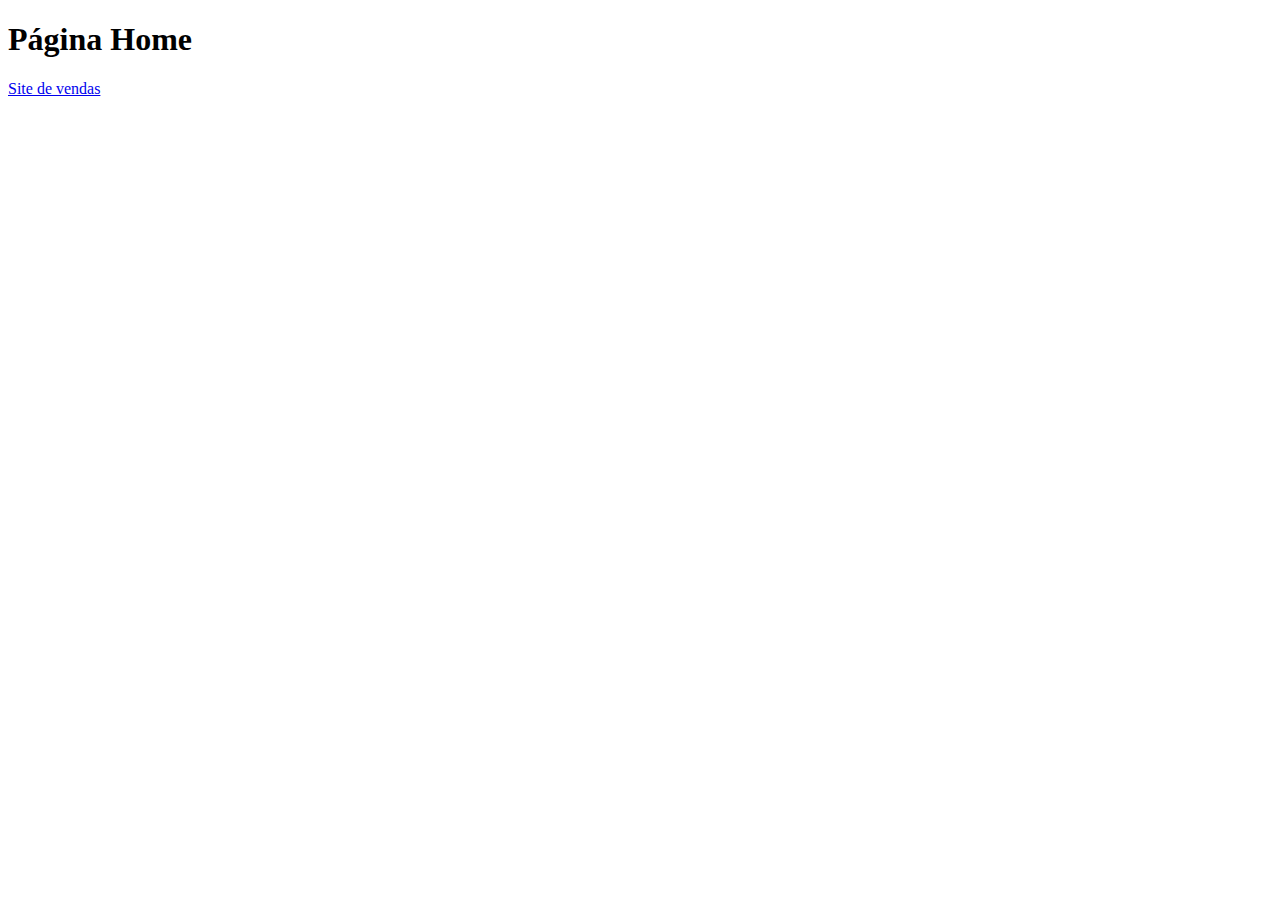
<file: index.html>
<!DOCTYPE html>
<html lang="pt-br">
<head>
    <meta charset="UTF-8">
    <meta http-equiv="X-UA-Compatible" content="IE=edge">
    <meta name="viewport" content="width=device-width, initial-scale=1.0">
    <title>Teste Git</title>
</head>
<body>
    <h1> Página Home</h1>
    <a href="vendas.html">Site de vendas</a>
</body>
</html>
</file>
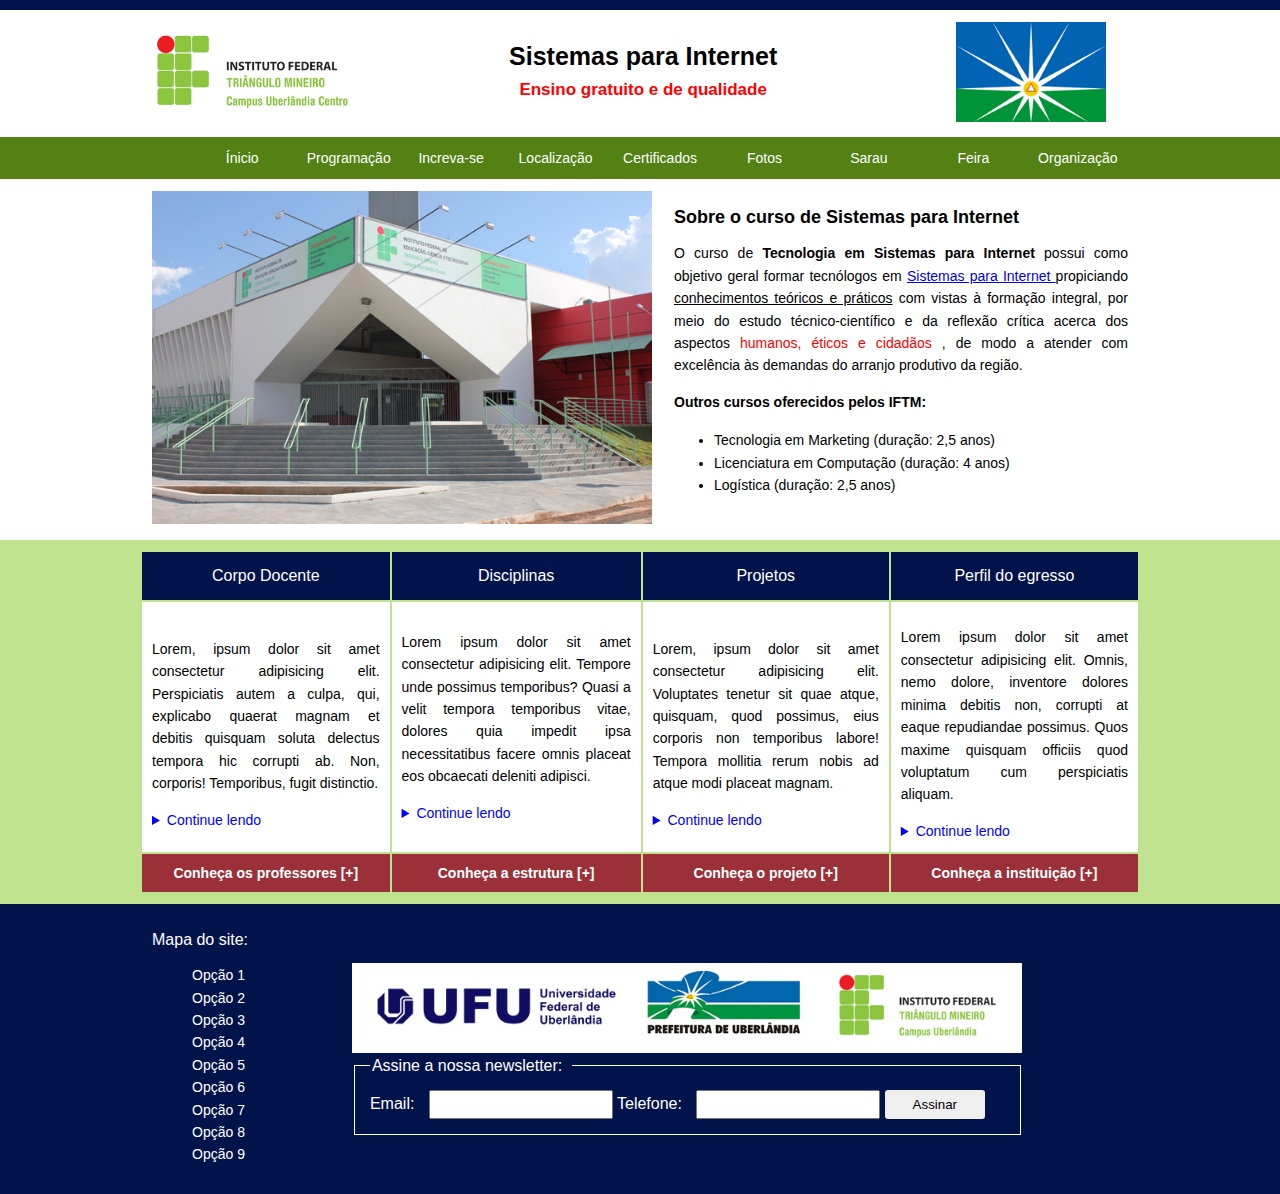
<file: projects-html-css/lista10/index.html>
<!DOCTYPE html>
<html lang="pt-br">
<head>
    <meta charset="UTF-8">
    <meta http-equiv="X-UA-Compatible" content="IE=edge">
    <meta name="viewport" content="width=device-width, initial-scale=1.0">
    <link rel="stylesheet" href="css/estilos.css">
    <title>Prova bimestral</title>
</head>

<body>

    <header> <!-- TOPO DA PAGÍNA, TITULO PRINCIPAL E IMAGENS -->
        
        <table>
            <tr>
            <td width="200px"><img src="imagens/logoIFTM.jpg" alt="logoIFTM" width="200px"></td>

            <td width="600px">
                <h1>Sistemas para Internet</h1> 
                <p> Ensino gratuito e de qualidade</p>
            </td>

            <td width="200px"><img src="imagens/bandeiraUberlandia.png" alt="bandeiraUberlandia" width="150px" ></td>
        </tr>
        </table>

        <nav> <!-- MENU DE NAVEGAÇÃO -->
            
            <ul>
                <li><a href="#">Ínicio</a></li>  
                <li><a href="#">Programação</a></li>  
                <li><a href="#">Increva-se</a></li>  
                <li><a href="#">Localização</a></li>  
                <li><a href="#">Certificados</a></li>  
                <li><a href="#">Fotos</a></li>  
                <li><a href="#">Sarau</a></li>  
                <li><a href="#">Feira</a></li>  
                <li><a href="#">Organização</a></li>  
               
            </ul>
        </nav>

    </header>

    <main> <!-- CONTEÚDO PRINCIPAL -->
        
        <section> <!-- PRIMEIRA SEÇÃO. SOBRE O CURSO TSPI -->
            
                <table>

                    <tr>
                        <td style="width: 500px;"><img src="imagens/fotoIFTM.jpg" alt="IFTM Centro" width="500px"></td>

                        <td width="500px">
                        <h2>Sobre o curso de Sistemas para Internet</h2> 
                        <p>O curso de <strong> Tecnologia em Sistemas para Internet </strong> possui como objetivo geral formar tecnólogos em 
                        <a href="https://iftm.edu.br/cursos/uberlandiacentro/tecnologo/sistemas-para-internet/" target="_blank"> Sistemas para Internet </a> 
                        propiciando <u>conhecimentos teóricos e práticos</u> 
                        com vistas à formação integral, por meio do estudo técnico-científico e da reflexão crítica acerca dos aspectos 
                        <span style=color:red> humanos, éticos e cidadãos </span>
                        , de modo a atender com excelência às demandas do arranjo produtivo da região.
                        </p>

                        <p><b> Outros cursos oferecidos pelos IFTM:</b></p>
                        
                           <ul> 
                            <li> Tecnologia em Marketing (duração: 2,5 anos)</li>
                            <li> Licenciatura em Computação (duração: 4 anos)</li>
                            <li> Logística (duração: 2,5 anos)</li>
                            </ul>
                                       
                        </td> 

                    </tr>

                </table>

            

        </section>

        <section> <!-- SEGUNDA SEÇÃO. TABELA CONHEÇA [+] -->
            
            <table>
                <tr> 
                    <td style="width: 250px;">Corpo Docente</td>
                    <td style="width: 250px;">Disciplinas</td>
                    <td style="width: 250px;">Projetos</td>
                    <td style="width: 250px;">Perfil do egresso</td>
                </tr>

                <tr>
                    <td>
                    
                        <p>Lorem, ipsum dolor sit amet consectetur adipisicing elit. Perspiciatis autem a culpa, qui, explicabo quaerat magnam et debitis quisquam soluta delectus tempora hic corrupti ab. Non, corporis! Temporibus, fugit distinctio.</p>
                    
                    
                    <details>
                        <summary> Continue lendo</summary>
                        <p>Lorem ipsum dolor, sit amet consectetur adipisicing elit. Quidem aspernatur nihil nam accusamus assumenda rerum quae sed? Quas dolores corporis reprehenderit architecto sunt beatae, laborum omnis, perspiciatis magni rerum excepturi.</p>
                    </details>
                
                    </td>

                    <td> 
                        <p> Lorem ipsum dolor sit amet consectetur adipisicing elit. Tempore unde possimus temporibus? Quasi a velit tempora temporibus vitae, dolores quia impedit ipsa necessitatibus facere omnis placeat eos obcaecati deleniti adipisci.
                        <details>
                            <summary> Continue lendo</summary>
                            <p>Lorem ipsum dolor, sit amet consectetur adipisicing elit. Quidem aspernatur nihil nam accusamus assumenda rerum quae sed? Quas dolores corporis reprehenderit architecto sunt beatae, laborum omnis, perspiciatis magni rerum excepturi.</p>
                        </details>
                    </p> </td>

                    <td> <p>Lorem, ipsum dolor sit amet consectetur adipisicing elit. Voluptates tenetur sit quae atque, quisquam, quod possimus, eius corporis non temporibus labore! Tempora mollitia rerum nobis ad atque modi placeat magnam.</p>

                        <details>

                            <summary> Continue lendo</summary>

                            <p>Lorem ipsum dolor, sit amet consectetur adipisicing elit. Quidem aspernatur nihil nam accusamus assumenda rerum quae sed? Quas dolores corporis reprehenderit architecto sunt beatae, laborum omnis, perspiciatis magni rerum excepturi.</p>

                        </details>

                    </td>

                    <td> <p> Lorem ipsum dolor sit amet consectetur adipisicing elit. Omnis, nemo dolore, inventore dolores minima debitis non, corrupti at eaque repudiandae possimus. Quos maxime quisquam officiis quod voluptatum cum perspiciatis aliquam.</p>

                        <details>

                            <summary> Continue lendo</summary>

                            <p>Lorem ipsum dolor, sit amet consectetur adipisicing elit. Quidem aspernatur nihil nam accusamus assumenda rerum quae sed? Quas dolores corporis reprehenderit architecto sunt beatae, laborum omnis, perspiciatis magni rerum excepturi.</p>

                        </details>

                    </td>

                </tr>
                
                <tr>
                    <td><a href="#">Conheça os professores [+]</a></td>
                    <td><a href="#">Conheça a estrutura [+]</a></td>
                    <td><a href="#">Conheça o projeto [+]</a></td>
                    <td><a href="#">Conheça a instituição [+]</a></td>
                    
                </tr>

                
            
            </table>


        </section>

    </main>


    <footer> <!-- FINAL DA PÁGINA, MAPA DO SITE E INSCRIÇÃO NEWSLETTER -->       
        <table>
            <tr>
                <td style="width:200px">
                    <nav>
                        <p>Mapa do site:</p>
                    <ul>
                        <li><a href="#"> Opção 1</a> </li>
                        <li><a href="#"> Opção 2 </a> </li>
                        <li><a href="#"> Opção 3 </a> </li>
                        <li><a href="#"> Opção 4 </a> </li>
                        <li><a href="#"> Opção 5 </a> </li>
                        <li><a href="#"> Opção 6 </a> </li>
                        <li><a href="#"> Opção 7 </a> </li>
                        <li><a href="#"> Opção 8 </a> </li>
                        <li><a href="#"> Opção 9 </a> </li>
                        
                    </ul>
                    </nav>
                </td>
            
                <td style="width:800px">
                
             <img src="imagens/parceiros.jpg" alt="parceiros" width="670px"> 
         
             <form>
                <fieldset> 
                    <legend> Assine a nossa newsletter:</legend>
                    
                    <label for="email">Email:</label>
                    <input type="email" name="email" id="email" >

                    <label for="phone">Telefone:</label>
                    <input type="tel" name="phone" id="phone">

                    <input type="button" value="Assinar">

                </fieldset>

                </form>

                </td>
            </tr> 
        </table>

    </footer>
    
</body>
</html>
</file>
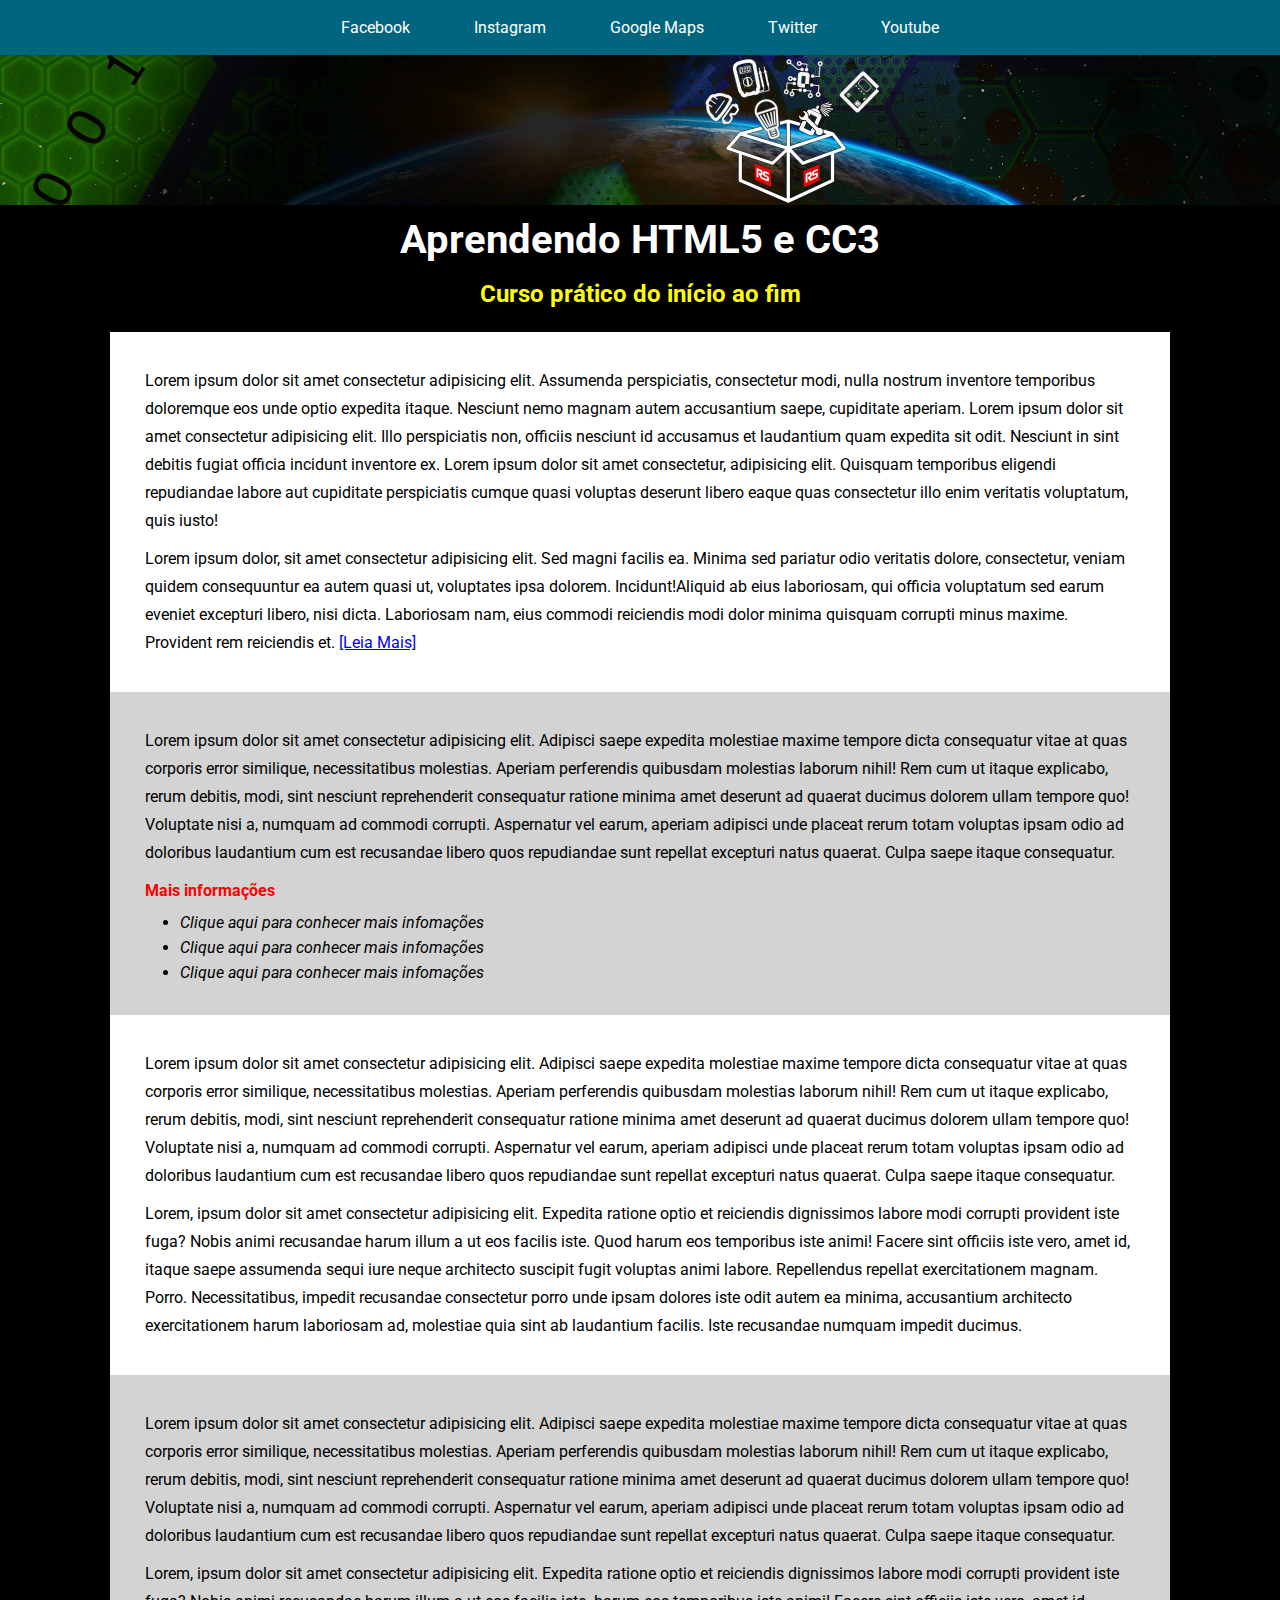
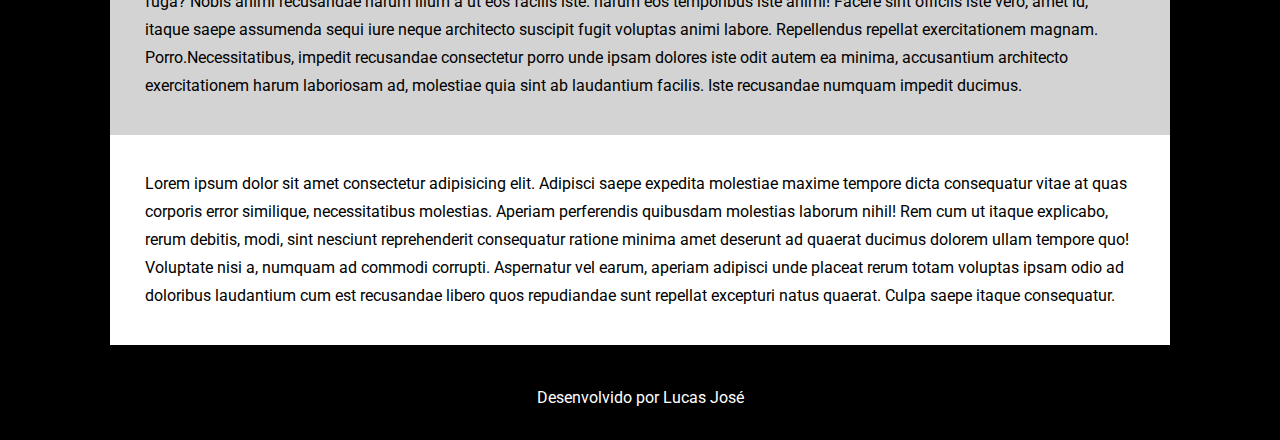
<file: projects-html-css/lista12/index.html>
<!DOCTYPE html>
<html lang="pt-br">
<head>
    <meta charset="UTF-8">
    <meta http-equiv="X-UA-Compatible" content="IE=edge">
    <meta name="viewport" content="width=device-width, initial-scale=1.0">
    <link rel="preconnect" href="https://fonts.googleapis.com">
    <link rel="preconnect" href="https://fonts.gstatic.com" crossorigin>
    <link href="https://fonts.googleapis.com/css2?family=Roboto:wght@100;400&display=swap" rel="stylesheet">
    <link rel="stylesheet" href="style.css">
    <title>Layout com CSS</title>
</head>
<body>
    
    <header>
        <nav>
            <ul>
                <li><a href="#">Facebook</a> </li>
                <li><a href="#">Instagram</a> </li>
                <li><a href="#">Google Maps</a> </li>
                <li><a href="#">Twitter</a> </li>
                <li><a href="#">Youtube</a> </li>
            </ul>
        </nav>

        <img src="imagens/topo.png" alt="Planeta Terra" >

        <h1>
            Aprendendo HTML5 e CC3
        </h1>
        <h2>
            Curso prático do início ao fim
        </h2>
    </header>

    <main class="container-main">
        <div class="caixa-centralizada">
 
        <article>
            <section>
                <p>Lorem ipsum dolor sit amet consectetur adipisicing elit. Assumenda perspiciatis, consectetur modi, nulla nostrum inventore temporibus doloremque eos unde optio expedita itaque. Nesciunt nemo magnam autem accusantium saepe, cupiditate aperiam. Lorem ipsum dolor sit amet consectetur adipisicing elit. Illo perspiciatis non, officiis nesciunt id accusamus et laudantium quam expedita sit odit. Nesciunt in sint debitis fugiat officia incidunt inventore ex. Lorem ipsum dolor sit amet consectetur, adipisicing elit. Quisquam temporibus eligendi repudiandae labore aut cupiditate perspiciatis cumque quasi voluptas deserunt libero eaque quas consectetur illo enim veritatis voluptatum, quis iusto!</p>
                
                <p>Lorem ipsum dolor, sit amet consectetur adipisicing elit. Sed magni facilis ea. Minima sed pariatur odio veritatis dolore, consectetur, veniam quidem consequuntur ea autem quasi ut, voluptates ipsa dolorem. Incidunt!Aliquid ab eius laboriosam, qui officia voluptatum sed earum eveniet excepturi libero, nisi dicta. Laboriosam nam, eius commodi reiciendis modi dolor minima quisquam corrupti minus maxime. Provident rem reiciendis et. <a href="#">[Leia Mais]</a> </p>
            </section>

            <section>
                <p>Lorem ipsum dolor sit amet consectetur adipisicing elit. Adipisci saepe expedita molestiae maxime tempore dicta consequatur vitae at quas corporis error similique, necessitatibus molestias. Aperiam perferendis quibusdam molestias laborum nihil!
                Rem cum ut itaque explicabo, rerum debitis, modi, sint nesciunt reprehenderit consequatur ratione minima amet deserunt ad quaerat ducimus dolorem ullam tempore quo! Voluptate nisi a, numquam ad commodi corrupti.
                Aspernatur vel earum, aperiam adipisci unde placeat rerum totam voluptas ipsam odio ad doloribus laudantium cum est recusandae libero quos repudiandae sunt repellat excepturi natus quaerat. Culpa saepe itaque consequatur.</p>

                <p class="mais-informacoes">Mais informações</p>

                <ul class="topicos-italico">
                    <li>Clique aqui para conhecer mais infomações</li>
                    <li>Clique aqui para conhecer mais infomações</li>
                    <li>Clique aqui para conhecer mais infomações</li>
                </ul>
            </section>

            <section>
                <p>Lorem ipsum dolor sit amet consectetur adipisicing elit. Adipisci saepe expedita molestiae maxime tempore dicta consequatur vitae at quas corporis error similique, necessitatibus molestias. Aperiam perferendis quibusdam molestias laborum nihil!
                Rem cum ut itaque explicabo, rerum debitis, modi, sint nesciunt reprehenderit consequatur ratione minima amet deserunt ad quaerat ducimus dolorem ullam tempore quo! Voluptate nisi a, numquam ad commodi corrupti.
                Aspernatur vel earum, aperiam adipisci unde placeat rerum totam voluptas ipsam odio ad doloribus laudantium cum est recusandae libero quos repudiandae sunt repellat excepturi natus quaerat. Culpa saepe itaque consequatur.</p>
                
                <p>Lorem, ipsum dolor sit amet consectetur adipisicing elit. Expedita ratione optio et reiciendis dignissimos labore modi corrupti provident iste fuga? Nobis animi recusandae harum illum a ut eos facilis iste.
                Quod harum eos temporibus iste animi! Facere sint officiis iste vero, amet id, itaque saepe assumenda sequi iure neque architecto suscipit fugit voluptas animi labore. Repellendus repellat exercitationem magnam. Porro.
                Necessitatibus, impedit recusandae consectetur porro unde ipsam dolores iste odit autem ea minima, accusantium architecto exercitationem harum laboriosam ad, molestiae quia sint ab laudantium facilis. Iste recusandae numquam impedit ducimus.</p>
            </section>

            <section>
                <p>Lorem ipsum dolor sit amet consectetur adipisicing elit. Adipisci saepe expedita molestiae maxime tempore dicta consequatur vitae at quas corporis error similique, necessitatibus molestias. Aperiam perferendis quibusdam molestias laborum nihil!
                Rem cum ut itaque explicabo, rerum debitis, modi, sint nesciunt reprehenderit consequatur ratione minima amet deserunt ad quaerat ducimus dolorem ullam tempore quo! Voluptate nisi a, numquam ad commodi corrupti.
                Aspernatur vel earum, aperiam adipisci unde placeat rerum totam voluptas ipsam odio ad doloribus laudantium cum est recusandae libero quos repudiandae sunt repellat excepturi natus quaerat. Culpa saepe itaque consequatur.</p>
                <p>Lorem, ipsum dolor sit amet consectetur adipisicing elit. Expedita ratione optio et reiciendis dignissimos labore modi corrupti provident iste fuga? Nobis animi recusandae harum illum a ut eos facilis iste. harum eos temporibus iste animi! Facere sint officiis iste vero, amet id, itaque saepe assumenda sequi iure neque architecto suscipit fugit voluptas animi labore. Repellendus repellat exercitationem magnam. Porro.Necessitatibus, impedit recusandae consectetur porro unde ipsam dolores iste odit autem ea minima, accusantium architecto exercitationem harum laboriosam ad, molestiae quia sint ab laudantium facilis. Iste recusandae numquam impedit ducimus.</p>
            </section>


            <section>
                <p>Lorem ipsum dolor sit amet consectetur adipisicing elit. Adipisci saepe expedita molestiae maxime tempore dicta consequatur vitae at quas corporis error similique, necessitatibus molestias. Aperiam perferendis quibusdam molestias laborum nihil!
                Rem cum ut itaque explicabo, rerum debitis, modi, sint nesciunt reprehenderit consequatur ratione minima amet deserunt ad quaerat ducimus dolorem ullam tempore quo! Voluptate nisi a, numquam ad commodi corrupti.
                Aspernatur vel earum, aperiam adipisci unde placeat rerum totam voluptas ipsam odio ad doloribus laudantium cum est recusandae libero quos repudiandae sunt repellat excepturi natus quaerat. Culpa saepe itaque consequatur.</p>
            </section>

        </article>
    </div>
    </main>

    <footer>
        <p>Desenvolvido por Lucas José</p>
    </footer>
</body>
</html>
</file>
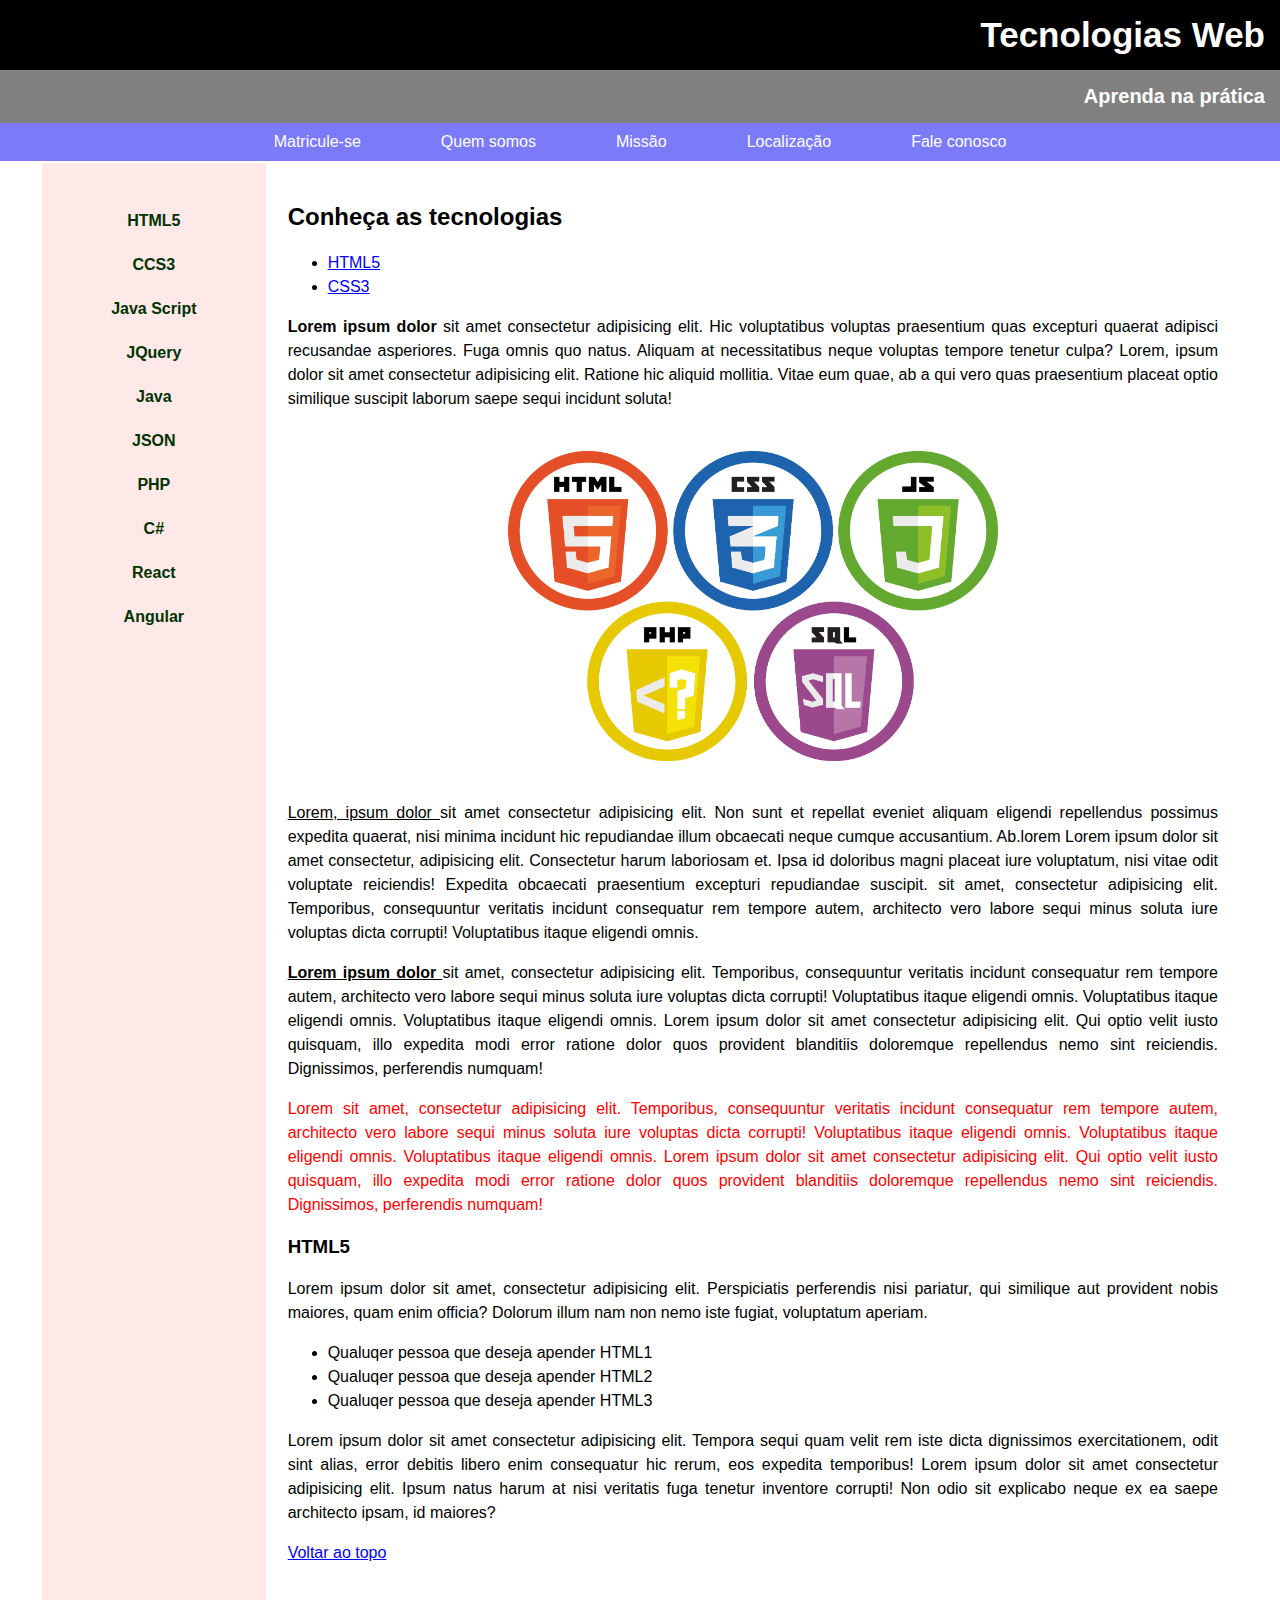
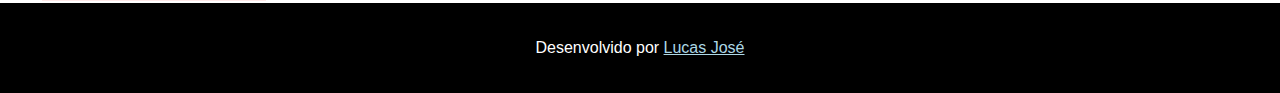
<file: projects-html-css/prova02pwe/index.html>
<!DOCTYPE html>
<html lang="pt-br">
<head>
    <meta charset="UTF-8">
    <meta http-equiv="X-UA-Compatible" content="IE=edge">
    <meta name="viewport" content="width=device-width, initial-scale=1.0">
    <title>Apostila de HTML</title>
    <link rel="stylesheet" href="Prova bimestral de HTML/css/estilos.css">
</head>

<body>
    
    <header> <!-- TOPO DA PÁGINA, TECNOLOGIAS WEB E SUBTITULO APRENDA NA PRÁTICA -->
        <h1><a href="index.html"> Tecnologias Web</a></h1>
        <h2>Aprenda na prática</h2>

        <nav>  <!-- MENU DE NAVEGAÇÃO, LISTADOS 5 OPÇÕES, LISTA NAO ORDENADA -->
            <ul>
            <li><a href="#"> Matricule-se</a></li>
            <li><a href="#"> Quem somos</a></li>
            <li><a href="#"> Missão</a></li>
            <li><a href="#"> Localização</a></li>
            <li><a href="#"> Fale conosco</a></li>
        </ul>
        </nav>

        

    </header>

    <main>
        <table> 
            <!-- TABELA 2X1 | MENU DE NAVEGAÇÃO 2 & CONTEÚDO PRINCIPAL DA PÁGINA -->
        <tr>
            <td style="width: 200px;"> <!-- COLUNA 1, MENU DE NAVEGAÇÃO -->
                <nav>
                    <ul>
                        <li><a href="html5.html">HTML5</a></li>
                        <li><a href="css3.html">CCS3</a></li>
                        <li><a href="#">Java Script</a></li>
                        <li><a href="#">JQuery</a></li>
                        <li><a href="#">Java</a></li>
                        <li><a href="#">JSON</a></li>
                        <li><a href="#">PHP</a></li>
                        <li><a href="#">C#</a></li>
                        <li><a href="#">React</a></li>
                        <li><a href="#">Angular</a></li>
                        
                    </ul>
                </nav>
            </td>
        
        <td style="width: 1000px;"><!-- COLUNA 2, CONTEÚDO PRINCIPAL -->
            
            <h2>Conheça as tecnologias</h2>

                <ul><!-- LISTA NÃO ORDENADA, LINK HTML E CSS -->
                    <li> <a href="#html5"> HTML5 </a> </li>
                    <li> <a href="#"> CSS3 </a> </li>
                </ul>

                <p> <strong>Lorem ipsum dolor</strong>  sit amet consectetur adipisicing elit. Hic voluptatibus voluptas praesentium quas excepturi quaerat adipisci recusandae asperiores. Fuga omnis quo natus. Aliquam at necessitatibus neque voluptas tempore tenetur culpa? Lorem, ipsum dolor sit amet consectetur adipisicing elit. Ratione hic aliquid mollitia. Vitae eum quae, ab a qui vero quas praesentium placeat optio similique suscipit laborum saepe sequi incidunt soluta!</p>

                <img src="Prova bimestral de HTML/imagens/logo.png" alt="Logo Linguagens de programação" width="490px">

                <p> <u> Lorem, ipsum dolor </u> sit amet consectetur adipisicing elit. Non sunt et repellat eveniet aliquam eligendi repellendus possimus expedita quaerat, nisi minima incidunt hic repudiandae illum obcaecati neque cumque accusantium. Ab.lorem Lorem ipsum dolor sit amet consectetur, adipisicing elit. Consectetur harum laboriosam et. Ipsa id doloribus magni placeat iure voluptatum, nisi vitae odit voluptate reiciendis! Expedita obcaecati praesentium excepturi repudiandae suscipit. sit amet, consectetur adipisicing elit. Temporibus, consequuntur veritatis incidunt consequatur rem tempore autem, architecto vero labore sequi minus soluta iure voluptas dicta corrupti! Voluptatibus itaque eligendi omnis.</p>

                <p> <u> <b>Lorem ipsum dolor </u> </b> sit amet, consectetur adipisicing elit. Temporibus, consequuntur veritatis incidunt consequatur rem tempore autem, architecto vero labore sequi minus soluta iure voluptas dicta corrupti! Voluptatibus itaque eligendi omnis. Voluptatibus itaque eligendi omnis. Voluptatibus itaque eligendi omnis. Lorem ipsum dolor sit amet consectetur adipisicing elit. Qui optio velit iusto quisquam, illo expedita modi error ratione dolor quos provident blanditiis doloremque repellendus nemo sint reiciendis. Dignissimos, perferendis numquam!</p>

                <p style="color:red"> Lorem sit amet, consectetur adipisicing elit. Temporibus, consequuntur veritatis incidunt consequatur rem tempore autem, architecto vero labore sequi minus soluta iure voluptas dicta corrupti! Voluptatibus itaque eligendi omnis. Voluptatibus itaque eligendi omnis. Voluptatibus itaque eligendi omnis. Lorem ipsum dolor sit amet consectetur adipisicing elit. Qui optio velit iusto quisquam, illo expedita modi error ratione dolor quos provident blanditiis doloremque repellendus nemo sint reiciendis. Dignissimos, perferendis numquam!</p>

                <h3 id="html5"> HTML5</h3> 
                <p>Lorem ipsum dolor sit amet, consectetur adipisicing elit. Perspiciatis perferendis nisi pariatur, qui similique aut provident nobis maiores, quam enim officia? Dolorum illum nam non nemo iste fugiat, voluptatum aperiam.</p>

                <ul>
                    <li>Qualuqer pessoa que deseja apender HTML1</li>
                    <li>Qualuqer pessoa que deseja apender HTML2</li>
                    <li>Qualuqer pessoa que deseja apender HTML3</li>
                </ul>

                <p>Lorem ipsum dolor sit amet consectetur adipisicing elit. Tempora sequi quam velit rem iste dicta dignissimos exercitationem, odit sint alias, error debitis libero enim consequatur hic rerum, eos expedita temporibus! Lorem ipsum dolor sit amet consectetur adipisicing elit. Ipsum natus harum at nisi veritatis fuga tenetur inventore corrupti! Non odio sit explicabo neque ex ea saepe architecto ipsam, id maiores?</p>

                <p> <a href="#"> Voltar ao topo </a></p>
        </td>
    </tr>
        </table>

    </main>

    <footer>
        <p>Desenvolvido por <a href="https://github.com/LucasJoseArantes">Lucas José</a></p>
    </footer>

</body>
</html>
</file>
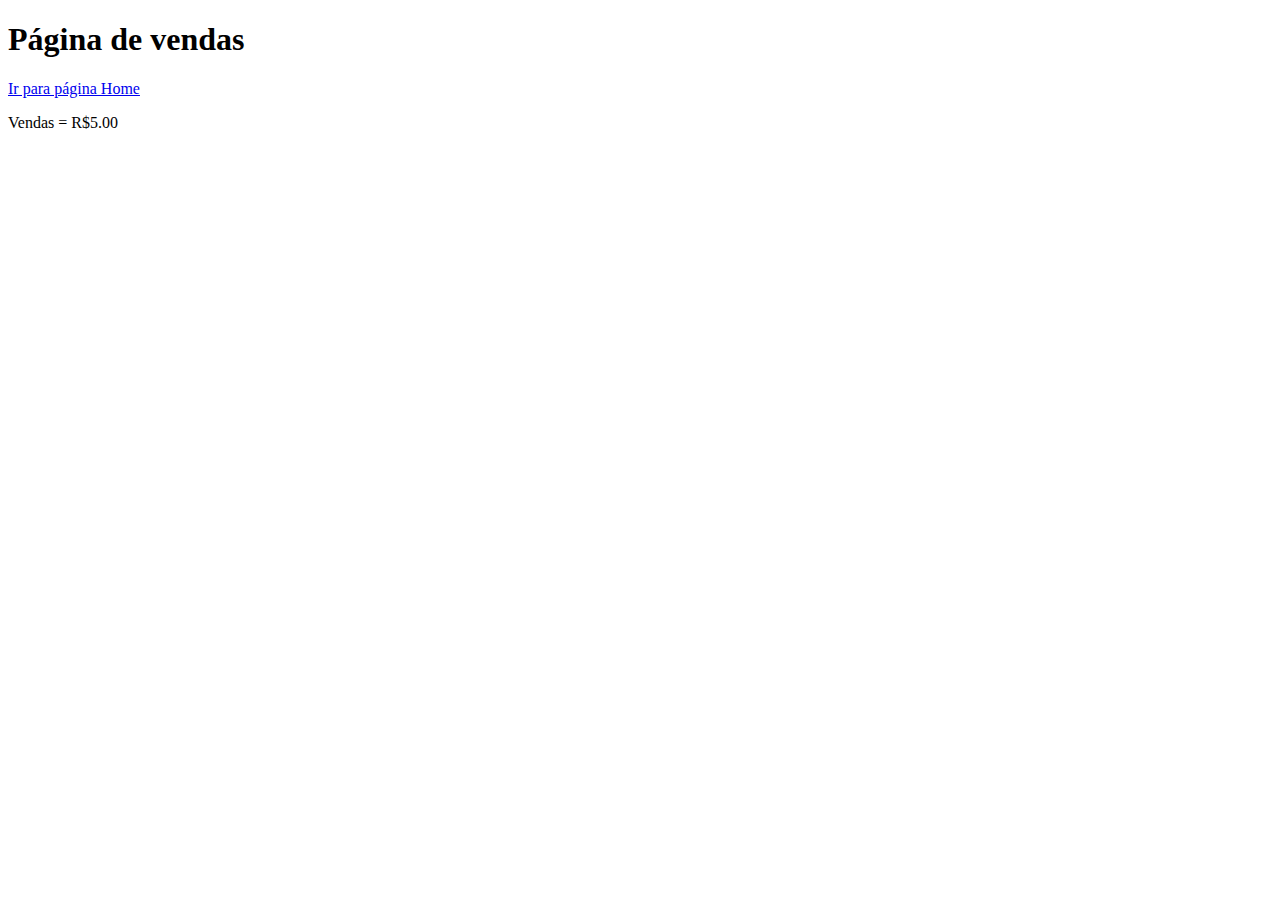
<file: vendas.html>
<!DOCTYPE html>
<html lang="pt-br">
<head>
    <meta charset="UTF-8">
    <meta http-equiv="X-UA-Compatible" content="IE=edge">
    <meta name="viewport" content="width=device-width, initial-scale=1.0">
    <title>Teste Git</title>
</head>
<body>
    <h1> Página de vendas</h1>
    <a href="index.html">Ir para página Home</a>
    <p>Vendas = R$5.00</p>
</body>
</html>
</file>
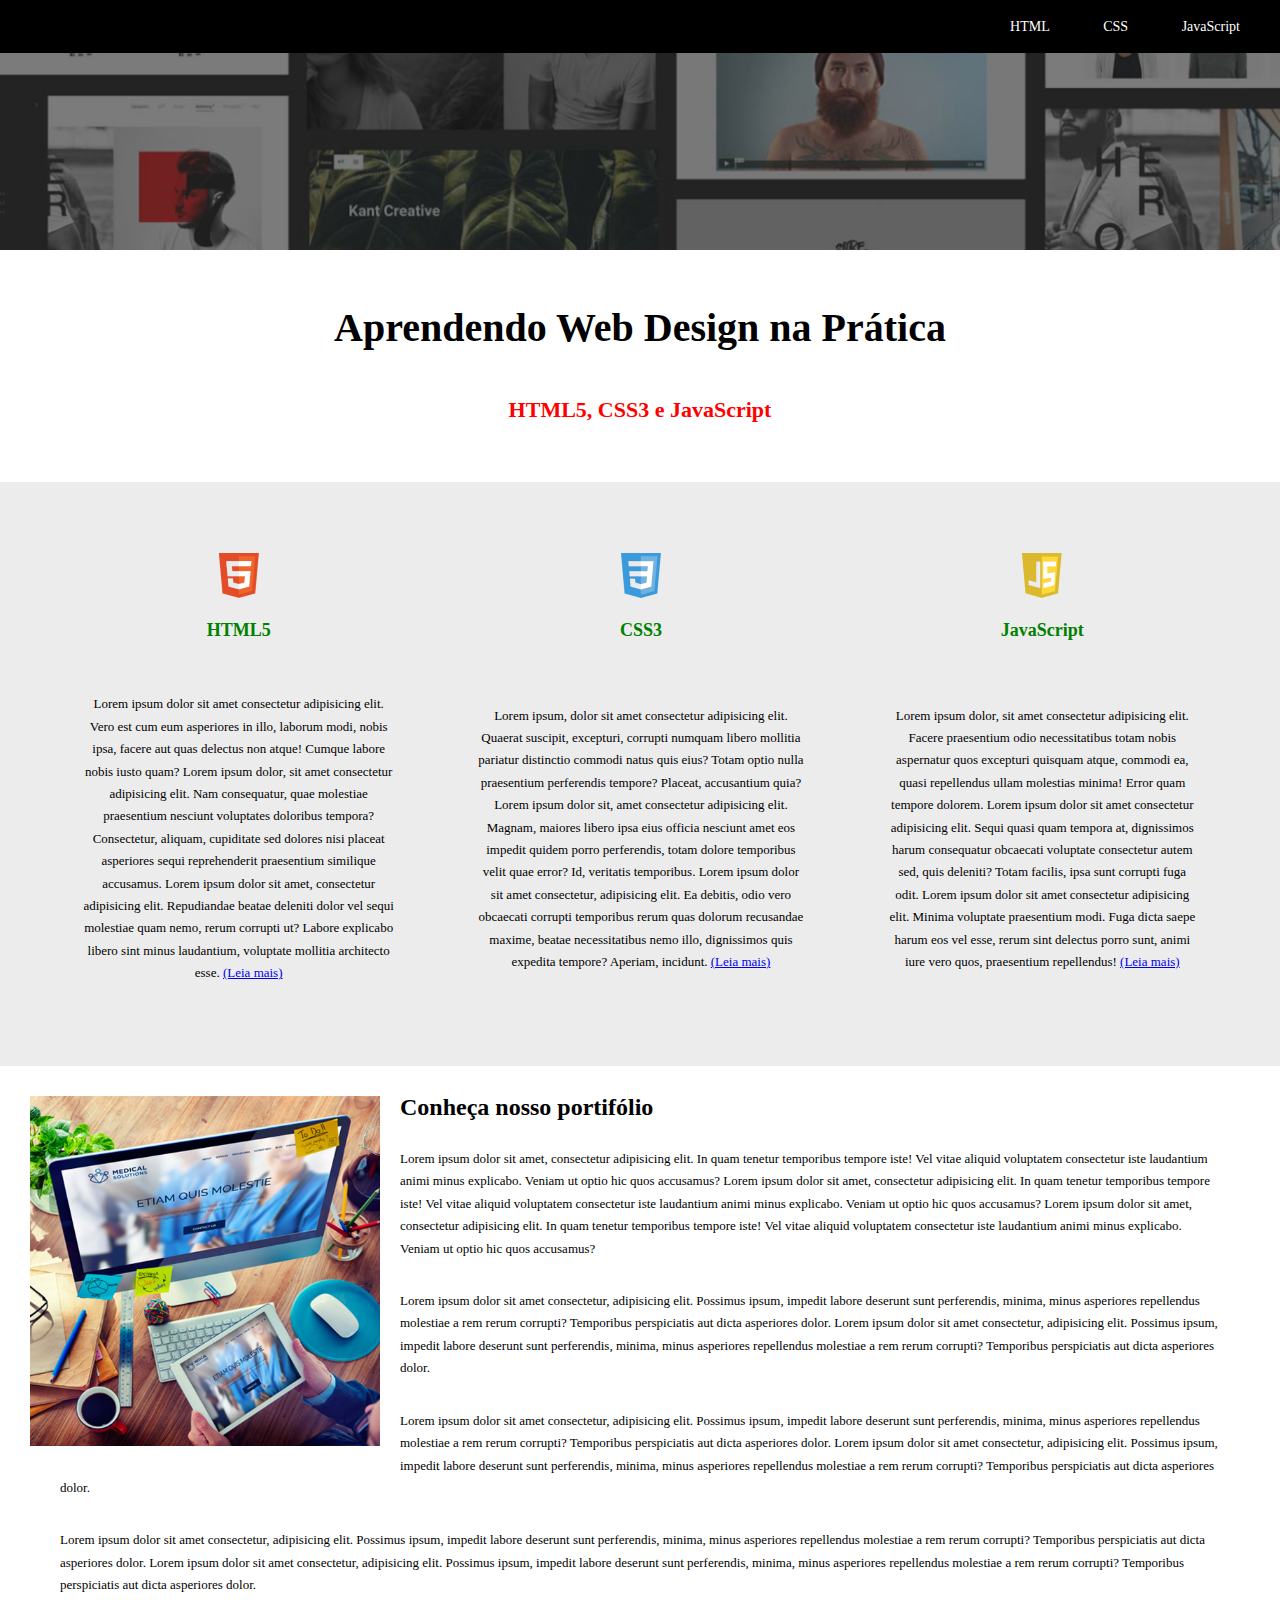
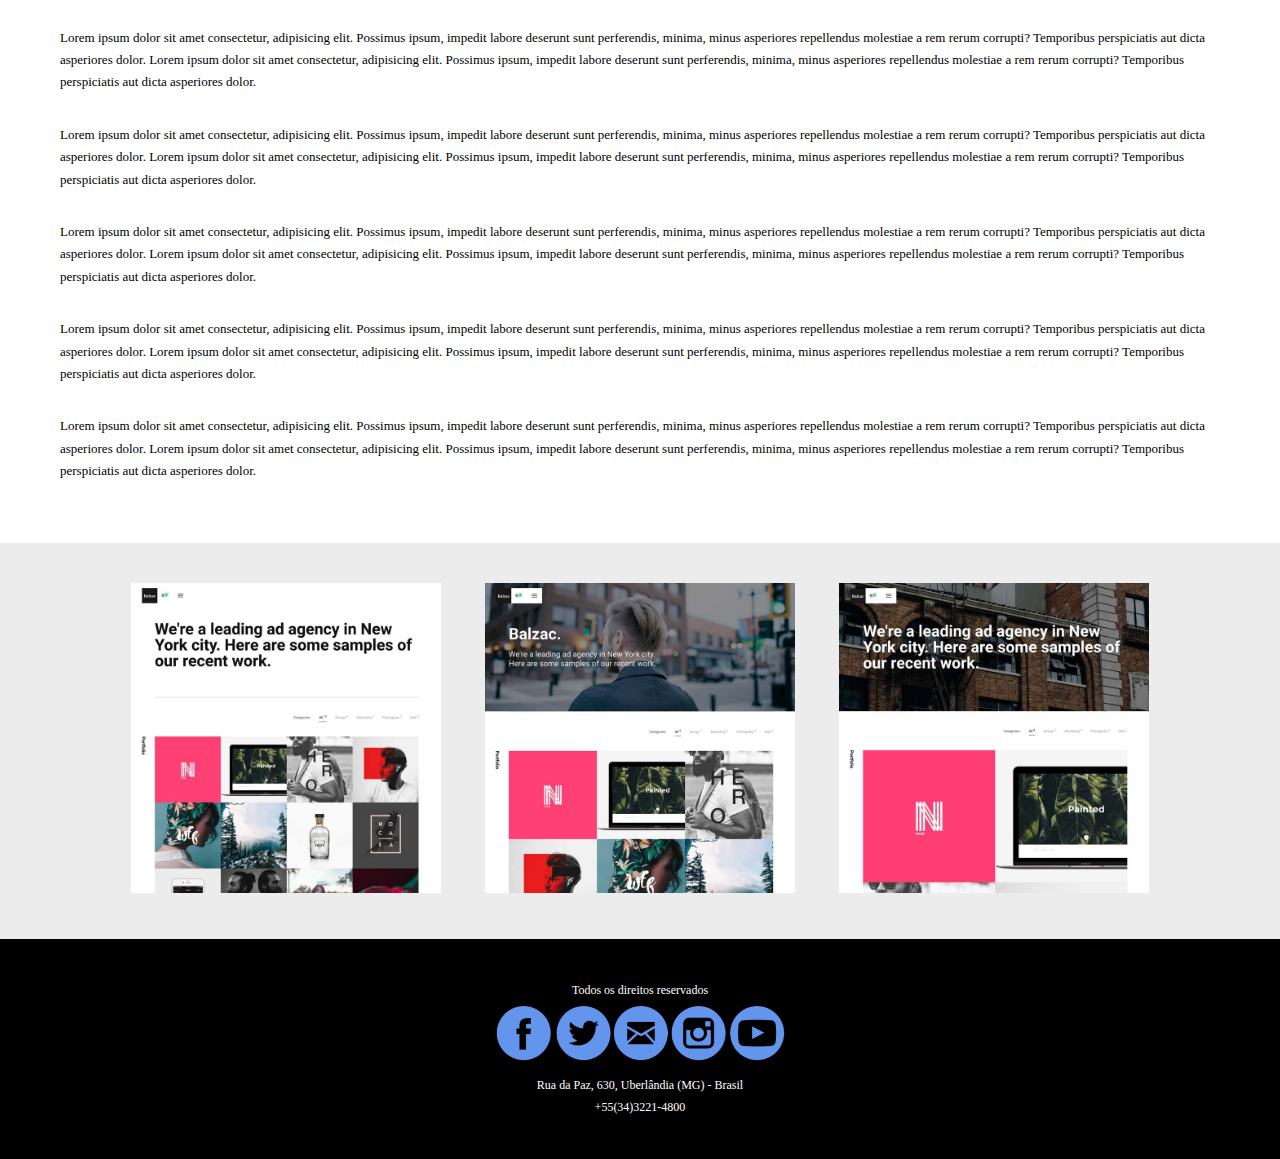
<file: projects-html-css/lista09/pagina01.html>
<!DOCTYPE html>
<html lang="pt-br">
<head>
    <meta charset="UTF-8">
    <meta http-equiv="X-UA-Compatible" content="IE=edge">
    <meta name="viewport" content="width=device-width, initial-scale=1.0">
    <title>Aprenda HTML na prática |HTML5, CSS3 e JavaScript|</title>
    <link rel="stylesheet" href="css/estilos.css">
</head>

<body>

    <!-- TÓPICOS TOPO DE PÁGINA -->
    <nav>
        <ul>
            <li> <a href="#">HTML</a> </li>
            <li> <a href="#">CSS</a> </li>
            <li> <a href="#">JavaScript</a> </li>
        </ul>

    </nav>
    
    <!-- CONTÉUDO TOPO DA PÁGINA -->
    <header>
        <img src="imagens/topo.png" alt="Imagem de fundo">
        <h1>Aprendendo Web Design na Prática</h1>
        <h2> HTML5, CSS3 e JavaScript </h2>
    </header>
    
    <main>
        <section> <!-- CONTEÚDO HTML5,CC3,JAVASCRIPT, LEIA MAIS -->
            <article>
                <table>
                <tr>
                    
                    
                    
                </tr>

                <tr>
                    <td> <img src="imagens/html540px.png" alt="logo HTML5"> <h3> HTML5 </h3></td>
                    <td> <img src="imagens/css340px.png" alt="logo CSS3"> <h3> CSS3 </h3></td>
                    <td>  <img src="imagens/javascript40px.png" alt="logo JavaScript"> <h3> JavaScript </h3></td>
                </tr>
                
                <tr>
                    <td><p> Lorem ipsum dolor sit amet consectetur adipisicing elit. Vero est cum eum asperiores in illo, laborum modi, nobis ipsa, facere aut quas delectus non atque! Cumque labore nobis iusto quam? Lorem ipsum dolor, sit amet consectetur adipisicing elit. Nam consequatur, quae molestiae praesentium nesciunt voluptates doloribus tempora? Consectetur, aliquam, cupiditate sed dolores nisi placeat asperiores sequi reprehenderit praesentium similique accusamus. Lorem ipsum dolor sit amet, consectetur adipisicing elit. Repudiandae beatae deleniti dolor vel sequi molestiae quam nemo, rerum corrupti ut? Labore explicabo libero sint minus laudantium, voluptate mollitia architecto esse. <a href="#"> (Leia mais)</a> </p> </td>

                    <td> <p>Lorem ipsum, dolor sit amet consectetur adipisicing elit. Quaerat suscipit, excepturi, corrupti numquam libero mollitia pariatur distinctio commodi natus quis eius? Totam optio nulla praesentium perferendis tempore? Placeat, accusantium quia? Lorem ipsum dolor sit, amet consectetur adipisicing elit. Magnam, maiores libero ipsa eius officia nesciunt amet eos impedit quidem porro perferendis, totam dolore temporibus velit quae error? Id, veritatis temporibus. Lorem ipsum dolor sit amet consectetur, adipisicing elit. Ea debitis, odio vero obcaecati corrupti temporibus rerum quas dolorum recusandae maxime, beatae necessitatibus nemo illo, dignissimos quis expedita tempore? Aperiam, incidunt. <a href="#"> (Leia mais)</a> </p></td>

                    <td> <p>Lorem ipsum dolor, sit amet consectetur adipisicing elit. Facere praesentium odio necessitatibus totam nobis aspernatur quos excepturi quisquam atque, commodi ea, quasi repellendus ullam molestias minima! Error quam tempore dolorem. Lorem ipsum dolor sit amet consectetur adipisicing elit. Sequi quasi quam tempora at, dignissimos harum consequatur obcaecati voluptate consectetur autem sed, quis deleniti? Totam facilis, ipsa sunt corrupti fuga odit. Lorem ipsum dolor sit amet consectetur adipisicing elit. Minima voluptate praesentium modi. Fuga dicta saepe harum eos vel esse, rerum sint delectus porro sunt, animi iure vero quos, praesentium repellendus! <a href="#"> (Leia mais)</a> </p> </td>
                </tr>
            
                </table>
            </article>

        </section>

        <section> <!-- CONTEÚDO CONHEÇA NOSSO PORTIFÓLIO -->
            
            <article>

            <img src="imagens/webdesign.jpg"  width = 350px alt="webdesign">
             
            <h2> Conheça nosso portifólio </h2>
            
            <p>
                Lorem ipsum dolor sit amet, consectetur adipisicing elit. In quam tenetur temporibus tempore iste! Vel vitae aliquid voluptatem consectetur iste laudantium animi minus explicabo. Veniam ut optio hic quos accusamus?
                Lorem ipsum dolor sit amet, consectetur adipisicing elit. In quam tenetur temporibus tempore iste! Vel vitae aliquid voluptatem consectetur iste laudantium animi minus explicabo. Veniam ut optio hic quos accusamus?
                Lorem ipsum dolor sit amet, consectetur adipisicing elit. In quam tenetur temporibus tempore iste! Vel vitae aliquid voluptatem consectetur iste laudantium animi minus explicabo. Veniam ut optio hic quos accusamus?

            <p>
                Lorem ipsum dolor sit amet consectetur, adipisicing elit. Possimus ipsum, impedit labore deserunt sunt perferendis, minima, minus asperiores repellendus molestiae a rem rerum corrupti? Temporibus perspiciatis aut dicta asperiores dolor.
                Lorem ipsum dolor sit amet consectetur, adipisicing elit. Possimus ipsum, impedit labore deserunt sunt perferendis, minima, minus asperiores repellendus molestiae a rem rerum corrupti? Temporibus perspiciatis aut dicta asperiores dolor.
            </p>
            
            <p>
                Lorem ipsum dolor sit amet consectetur, adipisicing elit. Possimus ipsum, impedit labore deserunt sunt perferendis, minima, minus asperiores repellendus molestiae a rem rerum corrupti? Temporibus perspiciatis aut dicta asperiores dolor.
                Lorem ipsum dolor sit amet consectetur, adipisicing elit. Possimus ipsum, impedit labore deserunt sunt perferendis, minima, minus asperiores repellendus molestiae a rem rerum corrupti? Temporibus perspiciatis aut dicta asperiores dolor.
            </p>
            
            <p>
                Lorem ipsum dolor sit amet consectetur, adipisicing elit. Possimus ipsum, impedit labore deserunt sunt perferendis, minima, minus asperiores repellendus molestiae a rem rerum corrupti? Temporibus perspiciatis aut dicta asperiores dolor.
                Lorem ipsum dolor sit amet consectetur, adipisicing elit. Possimus ipsum, impedit labore deserunt sunt perferendis, minima, minus asperiores repellendus molestiae a rem rerum corrupti? Temporibus perspiciatis aut dicta asperiores dolor.
            </p>
            
            <p>
                Lorem ipsum dolor sit amet consectetur, adipisicing elit. Possimus ipsum, impedit labore deserunt sunt perferendis, minima, minus asperiores repellendus molestiae a rem rerum corrupti? Temporibus perspiciatis aut dicta asperiores dolor.
                Lorem ipsum dolor sit amet consectetur, adipisicing elit. Possimus ipsum, impedit labore deserunt sunt perferendis, minima, minus asperiores repellendus molestiae a rem rerum corrupti? Temporibus perspiciatis aut dicta asperiores dolor.
            </p>
            
            <p>
                Lorem ipsum dolor sit amet consectetur, adipisicing elit. Possimus ipsum, impedit labore deserunt sunt perferendis, minima, minus asperiores repellendus molestiae a rem rerum corrupti? Temporibus perspiciatis aut dicta asperiores dolor.
                Lorem ipsum dolor sit amet consectetur, adipisicing elit. Possimus ipsum, impedit labore deserunt sunt perferendis, minima, minus asperiores repellendus molestiae a rem rerum corrupti? Temporibus perspiciatis aut dicta asperiores dolor.
            </p>
            
            <p>
                Lorem ipsum dolor sit amet consectetur, adipisicing elit. Possimus ipsum, impedit labore deserunt sunt perferendis, minima, minus asperiores repellendus molestiae a rem rerum corrupti? Temporibus perspiciatis aut dicta asperiores dolor.
                Lorem ipsum dolor sit amet consectetur, adipisicing elit. Possimus ipsum, impedit labore deserunt sunt perferendis, minima, minus asperiores repellendus molestiae a rem rerum corrupti? Temporibus perspiciatis aut dicta asperiores dolor.
            </p>
            
            <p>
                Lorem ipsum dolor sit amet consectetur, adipisicing elit. Possimus ipsum, impedit labore deserunt sunt perferendis, minima, minus asperiores repellendus molestiae a rem rerum corrupti? Temporibus perspiciatis aut dicta asperiores dolor.
                Lorem ipsum dolor sit amet consectetur, adipisicing elit. Possimus ipsum, impedit labore deserunt sunt perferendis, minima, minus asperiores repellendus molestiae a rem rerum corrupti? Temporibus perspiciatis aut dicta asperiores dolor.
            </p>
            
            <p>
                Lorem ipsum dolor sit amet consectetur, adipisicing elit. Possimus ipsum, impedit labore deserunt sunt perferendis, minima, minus asperiores repellendus molestiae a rem rerum corrupti? Temporibus perspiciatis aut dicta asperiores dolor.
                Lorem ipsum dolor sit amet consectetur, adipisicing elit. Possimus ipsum, impedit labore deserunt sunt perferendis, minima, minus asperiores repellendus molestiae a rem rerum corrupti? Temporibus perspiciatis aut dicta asperiores dolor.
            </p>
            


        </article>

        </section>

        <section> <!-- CONTEÚDO IMAGENS PORTIFÓLIO -->
            <img src="imagens/portifolio01.jpg" alt="Portifólio 1">
            <img src="imagens/portifolio02.jpg" alt="Portifólio 2">
            <img src="imagens/portifolio03.jpg" alt="Portifólio 3">
        </section>

    </main>

    <footer>
        <p>Todos os direitos reservados</p>
        <img src="imagens/logoRedesSociais540px.png" width="300" alt="Redes sociais">
        <p>Rua da Paz, 630, Uberlândia (MG) - Brasil</p>
        <p>+55(34)3221-4800</p>
    </footer>

</body>
</html>
</file>
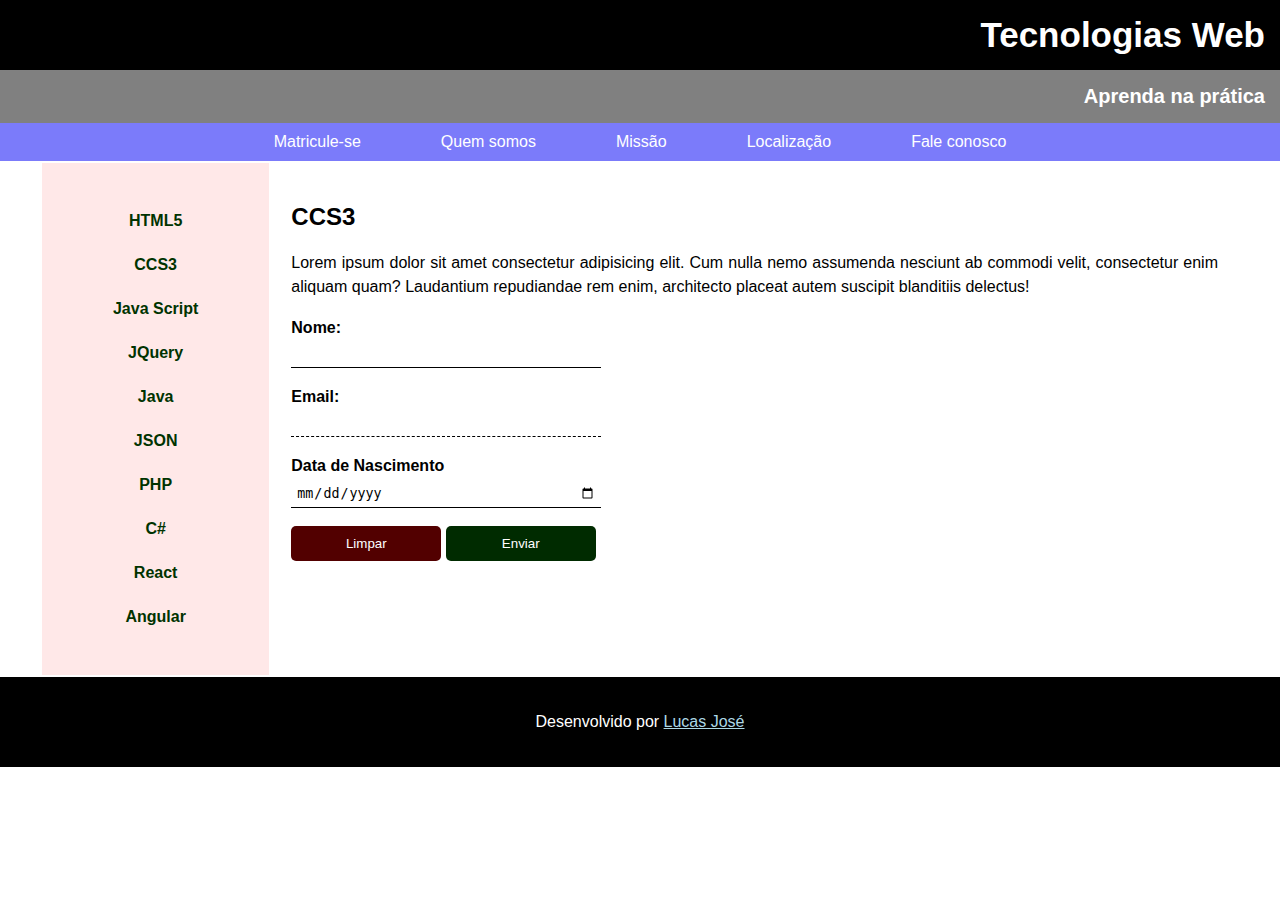
<file: projects-html-css/prova02pwe/css3.html>
<!DOCTYPE html>
<html lang="pt-br">
<head>
    <meta charset="UTF-8">
    <meta http-equiv="X-UA-Compatible" content="IE=edge">
    <meta name="viewport" content="width=device-width, initial-scale=1.0">
    <title>Apostila de HTML</title>
    <link rel="stylesheet" href="Prova bimestral de HTML/css/estilos.css">
</head>

<body>
    
    <header> <!-- TOPO DA PÁGINA, TECNOLOGIAS WEB E SUBTITULO APRENDA NA PRÁTICA -->
        <h1><a href="index.html"> Tecnologias Web</a></h1>
        <h2>Aprenda na prática</h2>

        <nav>  <!-- MENU DE NAVEGAÇÃO, LISTADOS 5 OPÇÕES, LISTA NAO ORDENADA -->
            <ul>
            <li><a href="#"> Matricule-se</a></li>
            <li><a href="#"> Quem somos</a></li>
            <li><a href="#"> Missão</a></li>
            <li><a href="#"> Localização</a></li>
            <li><a href="#"> Fale conosco</a></li>
        </ul>
        </nav>

        

    </header>

    <main>
    <table> 
            <!-- TABELA 2X1 | MENU DE NAVEGAÇÃO 2 & CONTEÚDO PRINCIPAL DA PÁGINA -->
        <tr>
            <td style="width: 200px;"> <!-- COLUNA 1, MENU DE NAVEGAÇÃO -->
                <nav>
                    <ul>
                        <li><a href="html5.html">HTML5</a></li>
                        <li><a href="css3.html">CCS3</a></li>
                        <li><a href="#">Java Script</a></li>
                        <li><a href="#">JQuery</a></li>
                        <li><a href="#">Java</a></li>
                        <li><a href="#">JSON</a></li>
                        <li><a href="#">PHP</a></li>
                        <li><a href="#">C#</a></li>
                        <li><a href="#">React</a></li>
                        <li><a href="#">Angular</a></li>
                        
                    </ul>
                </nav>
            </td>
        
            <td style="width: 1000px;"> <!-- COLUNA 2 : CONTEÚDO CCS3 & FORMULÁRIO -->
                
                <h2>CCS3</h2>
                <p>Lorem ipsum dolor sit amet consectetur adipisicing elit. Cum nulla nemo assumenda nesciunt ab commodi velit, consectetur enim aliquam quam? Laudantium repudiandae rem enim, architecto placeat autem suscipit blanditiis delectus!</p>

                <form>  <!-- formulário NOME., EMAIL E DATA -->

                    <label for="nome">Nome:</label>
                    <input type="text" name="nome" id="nome" required> 

                    <label for="email">Email:</label>
                    <input type="email" name="email" id="email" required>

                    <label for="data">Data de Nascimento</label>    <input type="date" name="data" id="data" required>

                    <br><br>

                    <input type="reset" value="Limpar">
                    <input type="submit" value="Enviar">
                    



                </form>

            </td>
        </tr>
    </table>
    </main>

    <footer>
        <p>Desenvolvido por <a href="https://github.com/LucasJoseArantes">Lucas José</a></p>
    </footer>
</file>
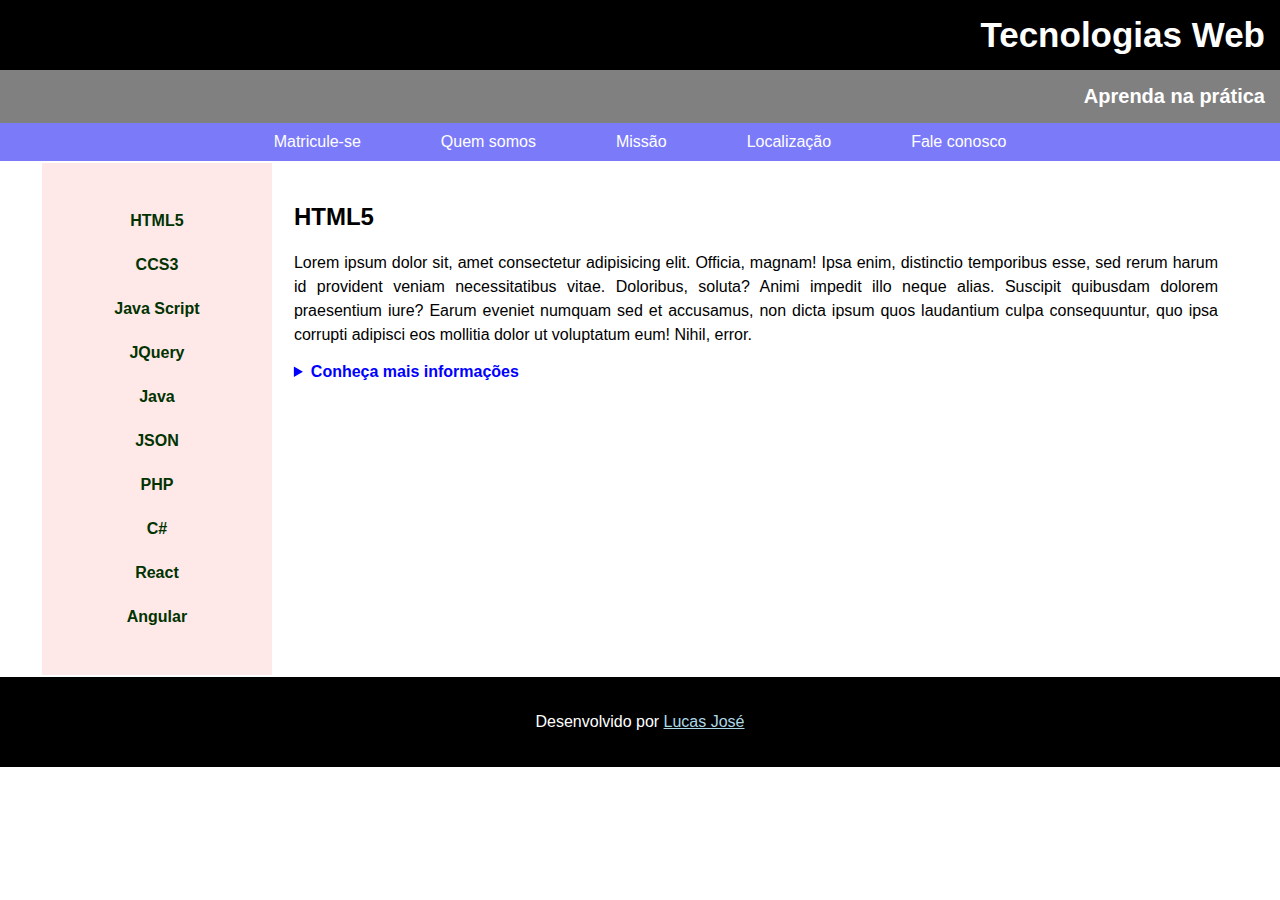
<file: projects-html-css/prova02pwe/html5.html>
<!DOCTYPE html>
<html lang="pt-br">
<head>
    <meta charset="UTF-8">
    <meta http-equiv="X-UA-Compatible" content="IE=edge">
    <meta name="viewport" content="width=device-width, initial-scale=1.0">
    <title>Apostila de HTML</title>
    <link rel="stylesheet" href="Prova bimestral de HTML/css/estilos.css">
</head>

<body>
    
    <header> <!-- TOPO DA PÁGINA, TECNOLOGIAS WEB E SUBTITULO APRENDA NA PRÁTICA -->
        <h1><a href="index.html"> Tecnologias Web</a></h1>
        <h2>Aprenda na prática</h2>

        <nav>  <!-- MENU DE NAVEGAÇÃO, LISTADOS 5 OPÇÕES, LISTA NAO ORDENADA -->
            <ul>
            <li><a href="#"> Matricule-se</a></li>
            <li><a href="#"> Quem somos</a></li>
            <li><a href="#"> Missão</a></li>
            <li><a href="#"> Localização</a></li>
            <li><a href="#"> Fale conosco</a></li>
        </ul>
        </nav>

        

    </header>

    <main>
        <table> 
            <!-- TABELA 2X1 | MENU DE NAVEGAÇÃO 2 & CONTEÚDO PRINCIPAL DA PÁGINA -->
        <tr>
            <td style="width: 200px;"> <!-- COLUNA 1, MENU DE NAVEGAÇÃO -->
                <nav>
                    <ul>
                        <li><a href="html5.html">HTML5</a></li>
                        <li><a href="css3.html">CCS3</a></li>
                        <li><a href="#">Java Script</a></li>
                        <li><a href="#">JQuery</a></li>
                        <li><a href="#">Java</a></li>
                        <li><a href="#">JSON</a></li>
                        <li><a href="#">PHP</a></li>
                        <li><a href="#">C#</a></li>
                        <li><a href="#">React</a></li>
                        <li><a href="#">Angular</a></li>
                        
                    </ul>
                </nav>
            </td>
        
        <td style="width: 1000px;"> <!-- COLUNA 2, CONTEÚDO PRINCIPAL E DETAILS -->
            
            
            <h2>HTML5</h2>

            <p>Lorem ipsum dolor sit, amet consectetur adipisicing elit. Officia, magnam! Ipsa enim, distinctio temporibus esse, sed rerum harum id provident veniam necessitatibus vitae. Doloribus, soluta? Animi impedit illo neque alias.
            Suscipit quibusdam dolorem praesentium iure? Earum eveniet numquam sed et accusamus, non dicta ipsum quos laudantium culpa consequuntur, quo ipsa corrupti adipisci eos mollitia dolor ut voluptatum eum! Nihil, error.</p>

            <details>
                <summary style="color:blue"> <b>Conheça mais informações </b></summary>

                <p>Lorem ipsum dolor, sit amet consectetur adipisicing elit. Ea illum tempora modi minus non veritatis perferendis molestiae dolores possimus voluptate officiis aliquam, natus velit quo, repellendus quas enim, esse vel?
                Voluptates et perspiciatis, doloribus blanditiis laborum cum natus modi iste magnam quisquam necessitatibus itaque iusto ad nam. Temporibus, saepe. Dolores placeat earum deserunt rerum sapiente quas eum dolor, ab esse?
                Vero aperiam, deleniti exercitationem eaque reprehenderit nam, blanditiis sapiente sit impedit neque accusantium ipsum quae repellendus quo molestiae veritatis vel id eligendi voluptates praesentium reiciendis ex voluptas architecto. Soluta, nostrum!</p>
                <p>Lorem ipsum dolor, sit amet consectetur adipisicing elit. Ea illum tempora modi minus non veritatis perferendis molestiae dolores possimus voluptate officiis aliquam, natus velit quo, repellendus quas enim, esse vel?
                    Voluptates et perspiciatis, doloribus blanditiis laborum cum natus modi iste magnam quisquam necessitatibus itaque iusto ad nam. Temporibus, saepe. Dolores placeat earum deserunt rerum sapiente quas eum dolor, ab esse?
                    Vero aperiam, deleniti exercitationem eaque reprehenderit nam, blanditiis sapiente sit impedit neque accusantium ipsum quae repellendus quo molestiae veritatis vel id eligendi voluptates praesentium reiciendis ex voluptas architecto. Soluta, nostrum!</p>

                    <p>Lorem ipsum dolor, sit amet consectetur adipisicing elit. Ea illum tempora modi minus non veritatis perferendis molestiae dolores possimus voluptate officiis aliquam, natus velit quo, repellendus quas enim, esse vel?
                        Voluptates et perspiciatis, doloribus blanditiis laborum cum natus modi iste magnam quisquam necessitatibus itaque iusto ad nam. Temporibus, saepe. Dolores placeat earum deserunt rerum sapiente quas eum dolor, ab esse?
                        Vero aperiam, deleniti exercitationem eaque reprehenderit nam, blanditiis sapiente sit impedit neque accusantium ipsum quae repellendus quo molestiae veritatis vel id eligendi voluptates praesentium reiciendis ex voluptas architecto. Soluta, nostrum!</p>
            
            </details>

        </td>
    </tr>
        </table>


    </main>

    <footer>
        <p>Desenvolvido por <a href="https://github.com/LucasJoseArantes">Lucas José</a></p>
    </footer>
</file>
<file: projects-html-css/lista10/css/estilos.css>
body {
  margin: 0px;
  border-top: 10px solid #00124A;
  box-sizing: border-box;
  font-family: sans-serif;
}

header {
  line-height: 1em;
  text-align: center;
}

header h1 {
  font-size: 25px;
}

header p {
  font-size: 17px;
  color:red;
  font-weight: bold;
}

header nav {
  background-color: #538114;  
}

header ul {
  width: 1000px;
  list-style: none;
  margin: auto;
}

header nav ul li {
  display: inline-block;
  width: 80px;
  font-size: 14px;
  text-align: center;
  padding: 10px;  
}

header nav ul li a {
  text-decoration: none;
  color: white;
}

header nav ul li a:hover {
  color: red;
}

table td {
  padding: 10px;
}

table {
  width:1000px;
  margin:auto;
}

table p {
  line-height: 1em;
}

table {
  vertical-align: text-top;
}

table tr:nth-child(2) {
  background-color: white;
}

table tr:nth-child(3) {
  background-color: #9B3038;
  text-align: center;
}

section:nth-child(even) {
  background-color: white;
}

section table h2 {
  font-size: 18px;
}

section:nth-child(1) table h2 {
  color: black;
  margin: 0px;
}

section:nth-child(2) table h2 {
  color: white;
  margin: 0px;
  padding: 5px;
}

section table p, li, summary {
  text-align: justify;
  line-height: 1.6em;
  font-size: 14px;
}

section:nth-child(2) table tr:nth-child(1) td {
  text-align: center;
  background-color: #00134A;
  color:white;
  padding:15px;
}

summary {
  cursor: pointer;
  color: blue;
}

section:nth-child(2) {
  background-color: #BFE38E;
  padding: 10px 0px;
}

section:nth-child(2) table {
  border: 0px;
}

section:nth-child(2) a {
  color:white;
  font-weight: bold;
  text-decoration: none;
  font-size: 14px;
}

footer {
  background-color: #00134A;
  color: white;
}

footer a {
  color: white;
}

footer legend, label {

  padding-right: 10px;
}

footer input[type="text"], input[type="tel"], input[type="email"] {
  width: 170px;
  padding:5px;
}

footer input[type="button"] {
  width: 100px;
  border: 0px;
  border-radius: 3px;
  padding: 7px;
}

footer input[type="button"]:hover {
  background-color: #9faa91;
  color: white;
}

footer fieldset {
  width: 635px;
  padding:15px;
  border: 1px solid white;
}

footer ul {
  list-style: none;
}

footer ul li a {
  text-decoration: none;
}

footer table td {
  background-color: #00134A;
}
</file>
<file: projects-html-css/lista12/style.css>
*{
    margin: 0px;
    font-family: 'Roboto', sans-serif;
    line-height: 25px;
    
}

header{
    background-color: black;
    
}

header ul{
    background-color: rgb(0, 102, 128);
    list-style: none;
    text-align: center;
    padding: 0px;
}
header li{
    display: inline-block;
    
}
header a{
    display: inline-block;
    padding: 15px 30px;
    text-decoration: none;
      
}

header a:link, header a:visited{
    color:white
}

header a:hover{
    color: black;
    background-color: white;
    
}

header li:hover{
    
    color: black;
}

header h1, header h2{
    text-align: center;
    padding: 15px;
    
}

header h1{
    color: white;
    font-size: 40px;
    transition: all 0.5s;

}

header h1:hover{
    letter-spacing: 5px;
}

header h2{
    color: yellow;
}

header img{
    max-width: 100%;
    max-height: 100%;
    width: auto;
    height: auto;
    
}

.container-main{
    padding: 10px 80px;
    background-color: black;
    justify-content: center;
    display: flex;
}

.caixa-centralizada{
    background-color: white;
}

section{
    padding: 30px;
    width: 1000px;
    margin: auto;
    
}

section p{
    line-height: 1.75;
    padding: 5px;
}


section:nth-child(even){
    background-color: rgb(211, 211, 211);
}


footer p{
    background-color: black;
    color: white;
    text-align: center;
    padding: 30px;
}

.mais-informacoes{
    color:red;
    font-weight: bold;
}

.topicos-italico{
    font-style: italic;
}
</file>
<file: projects-html-css/prova02pwe/Prova bimestral de HTML/css/estilos.css>
body {
    font-family: arial;
    box-sizing: border-box;
    margin: 0px;
}
header {
    text-align: right;
}
header h1, header h2 {
    padding: 15px;
    margin: 0px;
}
header h1 {
    color: white;
    font-size: 35px;
    background-color: black;
}
header h2 {
    color: white;
    font-size: 20px;
    background-color: gray;
}

main h2 {
    color: black;
    transition: all 0.5s;
}

main h2:hover {
    letter-spacing: 5px;
}

a:link, a:visited {
    color:blue;
}

nav ul {
    padding:0px;
}
nav ul li {
    list-style: none;
    padding:10px;
    text-align: center;
}
nav ul li a:link, nav ul li a:visited {
    text-decoration: none;
    color: #003300;
    font-weight: bold;
    display: inline-block;
}

header nav ul {
    margin:0px;
    display: flex;
    justify-content:center;
    background-color:rgb(123, 123, 250);
}
header nav ul li {
    display: inline-block;
}
header nav ul li a:link, header nav ul li a:visited {
    color: white;
    padding: 0px 30px;
    font-weight: normal;
}
header nav ul li a:hover {
    text-decoration: underline;
}

main nav ul li a:hover {
    color: crimson;
}

table {
    width:1200px;
    margin:auto;
}

table td {
    vertical-align: top;
    padding:20px;
}

table td:nth-child(1) {
    background-color: #FFE8E8;
}

footer {
    background-color: black;
    text-align: center;
    padding: 20px;
}
footer p {
    color: white;
}
footer a:link, footer a:visited {
    color: lightblue !important;
}

img {
    display:block;
    margin:auto;
    margin-top:40px;
    margin-bottom: 40px;
}

main ul li {
    line-height: 1.5em;
}

main p {
    line-height: 1.5em;
    text-align: justify;
}

label {
    display: block;
    font-weight: bold;
    margin-top:20px;
}
input[type="text"], input[type="email"], input[type="date"] {
    width: 300px;
    padding:5px;
    border:none;
    margin-top:5px;
}
input[type="text"], input[type="date"] {
    border-bottom: 1px solid black;
}
input[type="email"] {
    border-bottom: 1px dashed black;
}
input[type="submit"], input[type="reset"] {
    padding:10px;
    width:150px;
    border-radius: 5px;
    border:none;
    color: white;
    transition: all 0.1s;
}
input[type="submit"] {
    background-color: rgb(0, 43, 0);
}
input[type="reset"] {
    background-color: rgb(82, 0, 0);
}
input[type="submit"]:hover, input[type="reset"]:hover {
    transform: scale(0.9);  
    cursor:pointer; 
}
summary {
    cursor:pointer;
}
h1 a:link, h1 a:visited {
    color: white;
    text-decoration: none;
}
</file>
<file: projects-html-css/lista09/css/estilos.css>
* {
	box-sizing: border-box;
	margin:0px;
}
body {
	margin:0px;
	font-family: verdana;
	line-height:1.4em;
	font-family: 'Roboto', Verdana;
}
ul {
	background-color:black;
	list-style:none;
	text-align:right;
	padding: 15px;
	margin:0px;
}
ul li {
	display: inline;
	font-size:14px;
}
ul li a {
	color:white;
	text-decoration: none;
	color: white;
	padding:25px;
	transition: all 0.4s;
	background-position: -80px 17px;
	
}
ul li a:hover {
	color: black;
	background-color:white;
	padding-left:50px;
	background-repeat: no-repeat;
	background-position: 10px 17px;
	background-size: 30px 30px;
}
ul li:nth-child(1) a:hover {
	background-image:url('../imagens/html5.png');
}
ul li:nth-child(2) a:hover {
	background-image:url('../imagens/css3.png');
}
ul li:nth-child(3) a:hover {
	background-image:url('../imagens/javascript.png');
}
header {
	text-align:center;
}
header h1 {
	font-size:40px;
	margin-top:60px;
	transition: all 0.5s;
}
header h1:hover{
	letter-spacing:10px;
	text-shadow:1px 1px 1px yellow;
}
header h2 {
	color:red;
	font-size:22px;
	margin:60px 0px;
	transition: all 1s;
}
header h2:hover {
	color:green;
}
header img {
	width: 100%;
}
table {
	border-spacing:20px;
}
table td {
	text-align: center;
}
table td p {
	padding:0px;
	margin:0px;
}
main section {
	padding: 30px;
}
main section p {
	font-size:13px;
	margin:30px;
	
}
main section:nth-child(odd) {
	background-color: #ececec;
}
main section:nth-child(3) img {
	transition: all 0.1s;
	width:350px;
	padding: 10px 20px 10px 20px;
}
main section:nth-child(3) {
	text-align:center; 
}
main section:nth-child(3) img:hover {
	box-shadow:10px 10px 20px gray;
	width:350px;
}
main section:nth-child(2) img {
	float: left;
	text-align:center; 
	transition: all 1s;
	margin: 0px 20px 20px 0px;
}
main section:nth-child(2) img:hover {
	content: url('../imagens/webdesign02.jpg');
}
main h3 {
	color: green;
	font-size:18px;
	margin:15px 0px 0px 0px;
}
footer {
	background-color:black;
	padding:40px;
	text-align:center;
	color:white;
	font-size:12px;
}
</file>
